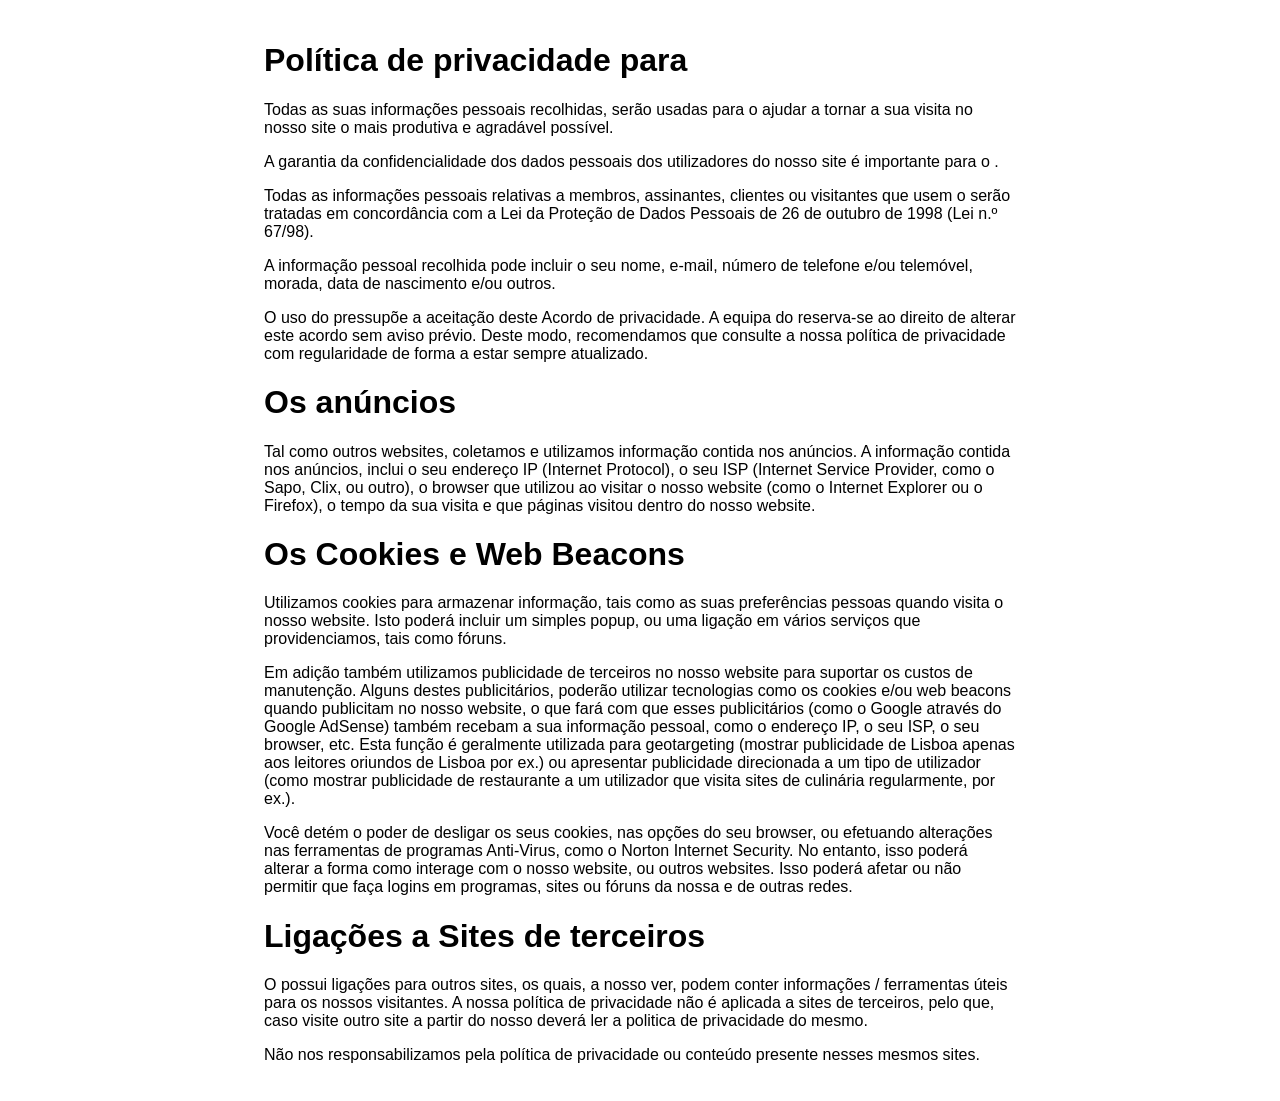
<file: privacidade/index.html>
<!DOCTYPE html>
<html lang="pt-BR" dir="ltr">
  <head>
    <meta charset="utf-8">
    <title>   - Política de Privacidade</title>
    <style>
      html {
        font-family: sans-serif;
      }
      body {
        padding: 1% 20%;
      }
    </style>
  </head>
  <body>
    <h1>
      Política de privacidade para   
    </h1>
    <p>Todas as suas informações pessoais recolhidas, serão usadas para o ajudar a tornar a sua visita no nosso site o mais produtiva e agradável possível.</p>
    <p>
      A garantia da confidencialidade dos dados pessoais dos utilizadores do nosso site é importante para o   .
    </p>
    <p>
      Todas as informações pessoais relativas a membros, assinantes, clientes ou visitantes que usem o    serão tratadas em concordância com a Lei da Proteção de Dados Pessoais de 26 de outubro de 1998 (Lei n.º 67/98).
    </p>
    <p>
      A informação pessoal recolhida pode incluir o seu nome, e-mail, número de telefone e/ou telemóvel, morada, data de nascimento e/ou outros.
    </p>
    <p>
      O uso do    pressupõe a aceitação deste Acordo de privacidade. A equipa do    reserva-se ao direito de alterar este acordo sem aviso prévio. Deste modo, recomendamos que consulte a nossa política de privacidade com regularidade de forma a estar sempre atualizado.
    </p>
    <h1>
      Os anúncios
    </h1>
    <p>
      Tal como outros websites, coletamos e utilizamos informação contida nos anúncios. A informação contida nos anúncios, inclui o seu endereço IP (Internet Protocol), o seu ISP (Internet Service Provider, como o Sapo, Clix, ou outro), o browser que utilizou ao visitar o nosso website (como o Internet Explorer ou o Firefox), o tempo da sua visita e que páginas visitou dentro do nosso website.
    </p>
    <h1>
      Os Cookies e Web Beacons
    </h1>
    <p>
      Utilizamos cookies para armazenar informação, tais como as suas preferências pessoas quando visita o nosso website. Isto poderá incluir um simples popup, ou uma ligação em vários serviços que providenciamos, tais como fóruns.
    </p>
    <p>
      Em adição também utilizamos publicidade de terceiros no nosso website para suportar os custos de manutenção. Alguns destes publicitários, poderão utilizar tecnologias como os cookies e/ou web beacons quando publicitam no nosso website, o que fará com que esses publicitários (como o Google através do Google AdSense) também recebam a sua informação pessoal, como o endereço IP, o seu ISP, o seu browser, etc. Esta função é geralmente utilizada para geotargeting (mostrar publicidade de Lisboa apenas aos leitores oriundos de Lisboa por ex.) ou apresentar publicidade direcionada a um tipo de utilizador (como mostrar publicidade de restaurante a um utilizador que visita sites de culinária regularmente, por ex.).
    </p>
    <p>
      Você detém o poder de desligar os seus cookies, nas opções do seu browser, ou efetuando alterações nas ferramentas de programas Anti-Virus, como o Norton Internet Security. No entanto, isso poderá alterar a forma como interage com o nosso website, ou outros websites. Isso poderá afetar ou não permitir que faça logins em programas, sites ou fóruns da nossa e de outras redes.
    </p>
    <h1>
      Ligações a Sites de terceiros
    </h1>
    <p>
      O    possui ligações para outros sites, os quais, a nosso ver, podem conter informações / ferramentas úteis para os nossos visitantes. A nossa política de privacidade não é aplicada a sites de terceiros, pelo que, caso visite outro site a partir do nosso deverá ler a politica de privacidade do mesmo.
    </p>
    <p>Não nos responsabilizamos pela política de privacidade ou conteúdo presente nesses mesmos sites.</p>
  </body>
</html>
</file>
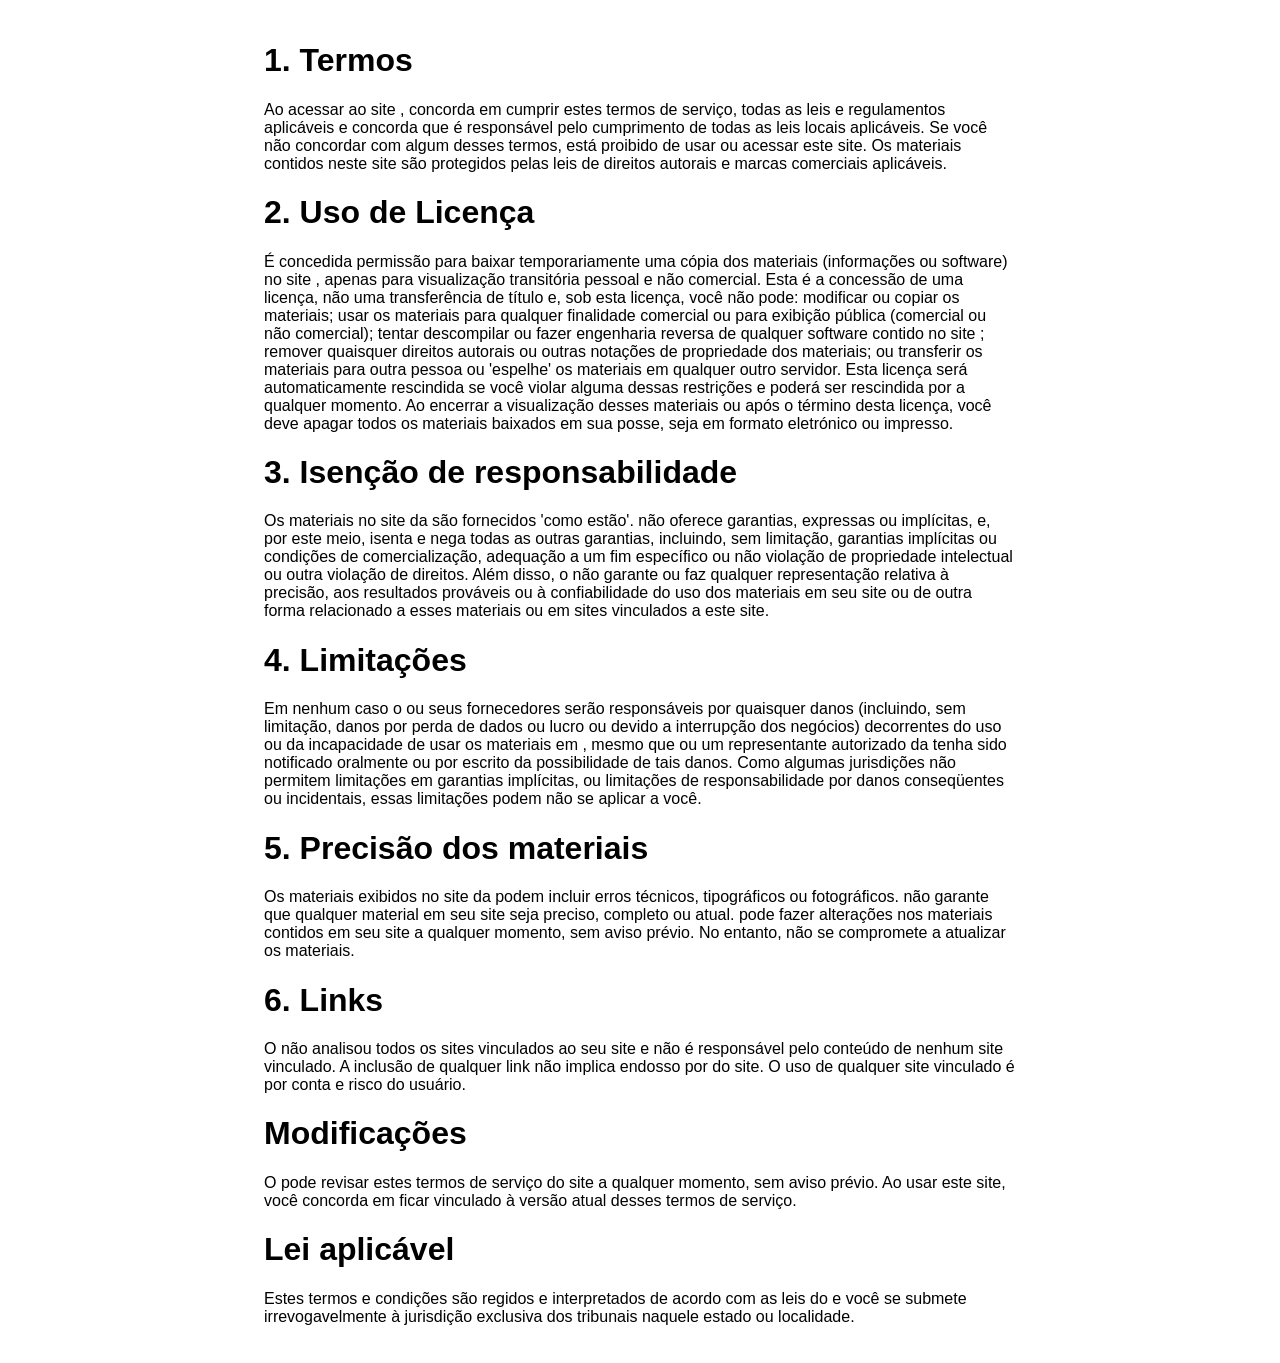
<file: termos/index.html>
<!DOCTYPE html>
<html lang="pt-BR" dir="ltr">

<head>
  <meta charset="utf-8">
  <title>   - Termos de Uso</title>
  <style>
    body {
      padding: 1% 20%;
      font-family: sans-serif;
    }
    @media (max-width: 600px) {
      body {
        padding: 1% 2%;
      }
    }
  </style>
</head>

<body>
  <h1>1. Termos</h1>
  <p>  Ao acessar ao site   , concorda em cumprir estes termos de serviço, todas as leis e regulamentos aplicáveis ​​e concorda que é responsável pelo cumprimento de todas as leis locais aplicáveis. Se você não concordar com algum
    desses termos, está proibido de usar ou acessar este site. Os materiais contidos neste site são protegidos pelas leis de direitos autorais e marcas comerciais aplicáveis.
</p>
  <h1>2. Uso de Licença</h1>
  <p>  É concedida permissão para baixar temporariamente uma cópia dos materiais (informações ou software) no site    , apenas para visualização transitória pessoal e não comercial. Esta é a concessão de uma licença, não uma
    transferência de título e, sob esta licença, você não pode:

    modificar ou copiar os materiais;
    usar os materiais para qualquer finalidade comercial ou para exibição pública (comercial ou não comercial);
    tentar descompilar ou fazer engenharia reversa de qualquer software contido no site   ;
    remover quaisquer direitos autorais ou outras notações de propriedade dos materiais; ou
    transferir os materiais para outra pessoa ou 'espelhe' os materiais em qualquer outro servidor.
    Esta licença será automaticamente rescindida se você violar alguma dessas restrições e poderá ser rescindida por    a qualquer momento. Ao encerrar a visualização desses materiais ou após o término desta licença, você deve apagar
    todos os materiais baixados em sua posse, seja em formato eletrónico ou impresso.</p>

  <h1>3. Isenção de responsabilidade</h1>
  <p>  Os materiais no site da    são fornecidos 'como estão'.    não oferece garantias, expressas ou implícitas, e, por este meio, isenta e nega todas as outras garantias, incluindo, sem limitação, garantias
    implícitas ou condições de comercialização, adequação a um fim específico ou não violação de propriedade intelectual ou outra violação de direitos.
    Além disso, o    não garante ou faz qualquer representação relativa à precisão, aos resultados prováveis ​​ou à confiabilidade do uso dos materiais em seu site ou de outra forma relacionado a esses materiais ou em sites
    vinculados a este site.</p>
  <h1>4. Limitações</h1>
  <p>  Em nenhum caso o    ou seus fornecedores serão responsáveis ​​por quaisquer danos (incluindo, sem limitação, danos por perda de dados ou lucro ou devido a interrupção dos negócios) decorrentes do uso ou da incapacidade de usar os
    materiais em   , mesmo que    ou um representante autorizado da    tenha sido notificado oralmente ou por escrito da possibilidade de tais danos. Como algumas jurisdições não permitem
    limitações em garantias implícitas, ou limitações de responsabilidade por danos conseqüentes ou incidentais, essas limitações podem não se aplicar a você.
</p>
  <h1>5. Precisão dos materiais</h1>
  <p>Os materiais exibidos no site da    podem incluir erros técnicos, tipográficos ou fotográficos.    não garante que qualquer material em seu site seja preciso, completo ou atual.    pode fazer
  alterações nos materiais contidos em seu site a qualquer momento, sem aviso prévio. No entanto,    não se compromete a atualizar os materiais.
</p>
  <h1>6. Links</h1>
  <p>  O    não analisou todos os sites vinculados ao seu site e não é responsável pelo conteúdo de nenhum site vinculado. A inclusão de qualquer link não implica endosso por    do site. O uso de qualquer site
    vinculado é por conta e risco do usuário.
</p>
  <h1>Modificações</h1>
  <p>  O    pode revisar estes termos de serviço do site a qualquer momento, sem aviso prévio. Ao usar este site, você concorda em ficar vinculado à versão atual desses termos de serviço.
</p>
  <h1>Lei aplicável</h1>
  <p>  Estes termos e condições são regidos e interpretados de acordo com as leis do    e você se submete irrevogavelmente à jurisdição exclusiva dos tribunais naquele estado ou localidade.
</p>
</body>

</html>
</file>
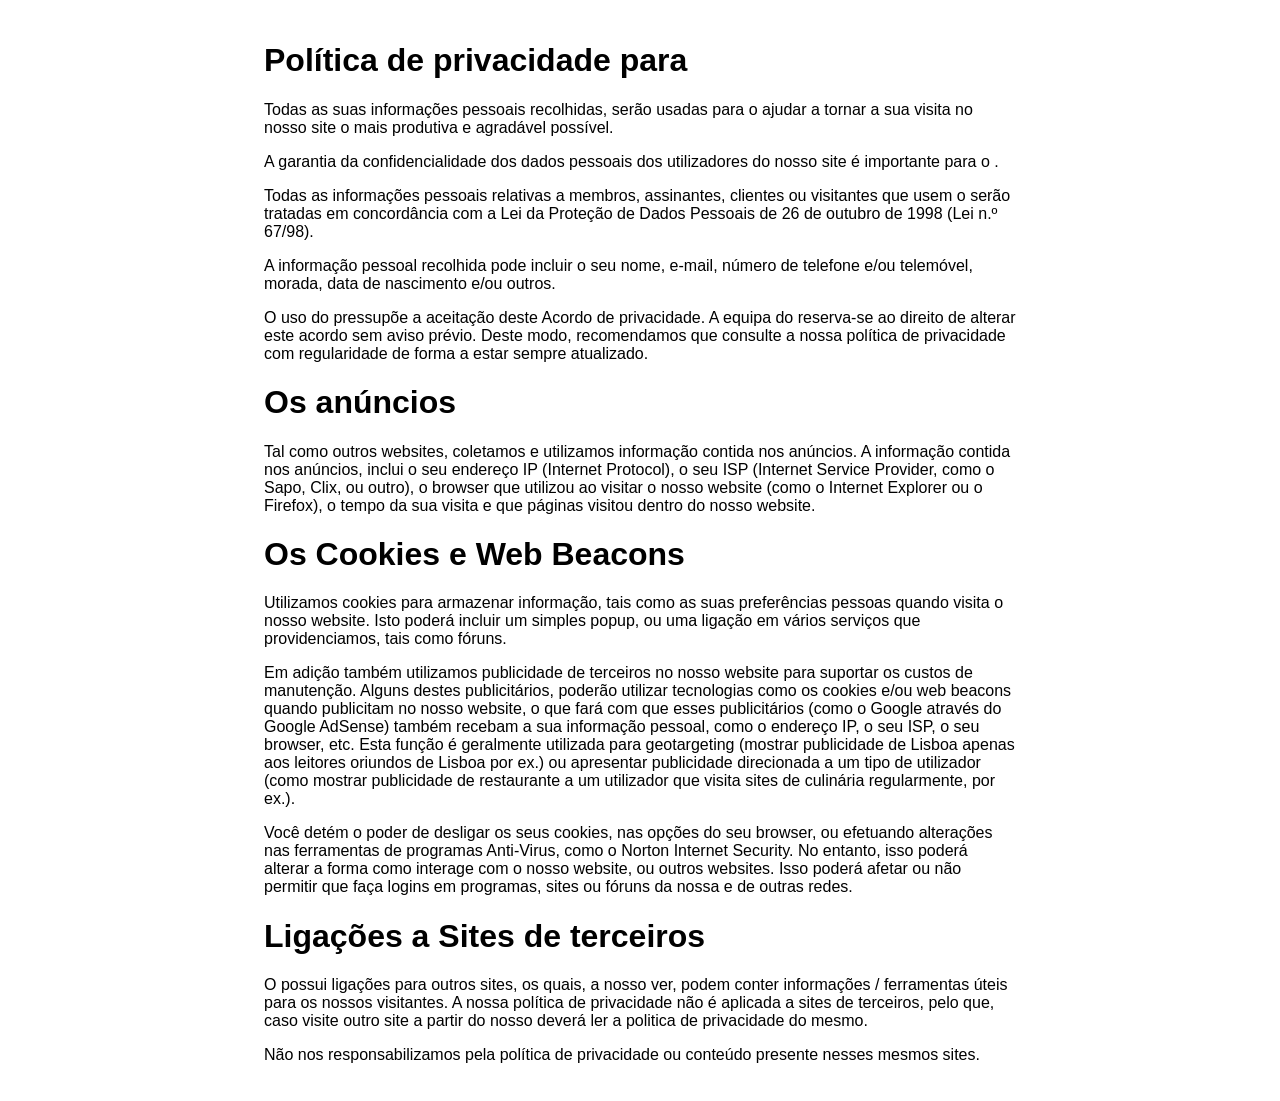
<file: downsell-manual/privacidade/index.html>
<!DOCTYPE html>
<html lang="pt-BR" dir="ltr">
  <head>
    <meta charset="utf-8">
    <title>  - Política de Privacidade</title>
    <style>
      html {
        font-family: sans-serif;
      }
      body {
        padding: 1% 20%;
      }
    </style>
  </head>
  <body>
    <h1>
      Política de privacidade para  
    </h1>
    <p>Todas as suas informações pessoais recolhidas, serão usadas para o ajudar a tornar a sua visita no nosso site o mais produtiva e agradável possível.</p>
    <p>
      A garantia da confidencialidade dos dados pessoais dos utilizadores do nosso site é importante para o  .
    </p>
    <p>
      Todas as informações pessoais relativas a membros, assinantes, clientes ou visitantes que usem o   serão tratadas em concordância com a Lei da Proteção de Dados Pessoais de 26 de outubro de 1998 (Lei n.º 67/98).
    </p>
    <p>
      A informação pessoal recolhida pode incluir o seu nome, e-mail, número de telefone e/ou telemóvel, morada, data de nascimento e/ou outros.
    </p>
    <p>
      O uso do   pressupõe a aceitação deste Acordo de privacidade. A equipa do   reserva-se ao direito de alterar este acordo sem aviso prévio. Deste modo, recomendamos que consulte a nossa política de privacidade com regularidade de forma a estar sempre atualizado.
    </p>
    <h1>
      Os anúncios
    </h1>
    <p>
      Tal como outros websites, coletamos e utilizamos informação contida nos anúncios. A informação contida nos anúncios, inclui o seu endereço IP (Internet Protocol), o seu ISP (Internet Service Provider, como o Sapo, Clix, ou outro), o browser que utilizou ao visitar o nosso website (como o Internet Explorer ou o Firefox), o tempo da sua visita e que páginas visitou dentro do nosso website.
    </p>
    <h1>
      Os Cookies e Web Beacons
    </h1>
    <p>
      Utilizamos cookies para armazenar informação, tais como as suas preferências pessoas quando visita o nosso website. Isto poderá incluir um simples popup, ou uma ligação em vários serviços que providenciamos, tais como fóruns.
    </p>
    <p>
      Em adição também utilizamos publicidade de terceiros no nosso website para suportar os custos de manutenção. Alguns destes publicitários, poderão utilizar tecnologias como os cookies e/ou web beacons quando publicitam no nosso website, o que fará com que esses publicitários (como o Google através do Google AdSense) também recebam a sua informação pessoal, como o endereço IP, o seu ISP, o seu browser, etc. Esta função é geralmente utilizada para geotargeting (mostrar publicidade de Lisboa apenas aos leitores oriundos de Lisboa por ex.) ou apresentar publicidade direcionada a um tipo de utilizador (como mostrar publicidade de restaurante a um utilizador que visita sites de culinária regularmente, por ex.).
    </p>
    <p>
      Você detém o poder de desligar os seus cookies, nas opções do seu browser, ou efetuando alterações nas ferramentas de programas Anti-Virus, como o Norton Internet Security. No entanto, isso poderá alterar a forma como interage com o nosso website, ou outros websites. Isso poderá afetar ou não permitir que faça logins em programas, sites ou fóruns da nossa e de outras redes.
    </p>
    <h1>
      Ligações a Sites de terceiros
    </h1>
    <p>
      O   possui ligações para outros sites, os quais, a nosso ver, podem conter informações / ferramentas úteis para os nossos visitantes. A nossa política de privacidade não é aplicada a sites de terceiros, pelo que, caso visite outro site a partir do nosso deverá ler a politica de privacidade do mesmo.
    </p>
    <p>Não nos responsabilizamos pela política de privacidade ou conteúdo presente nesses mesmos sites.</p>
  </body>
</html>
</file>
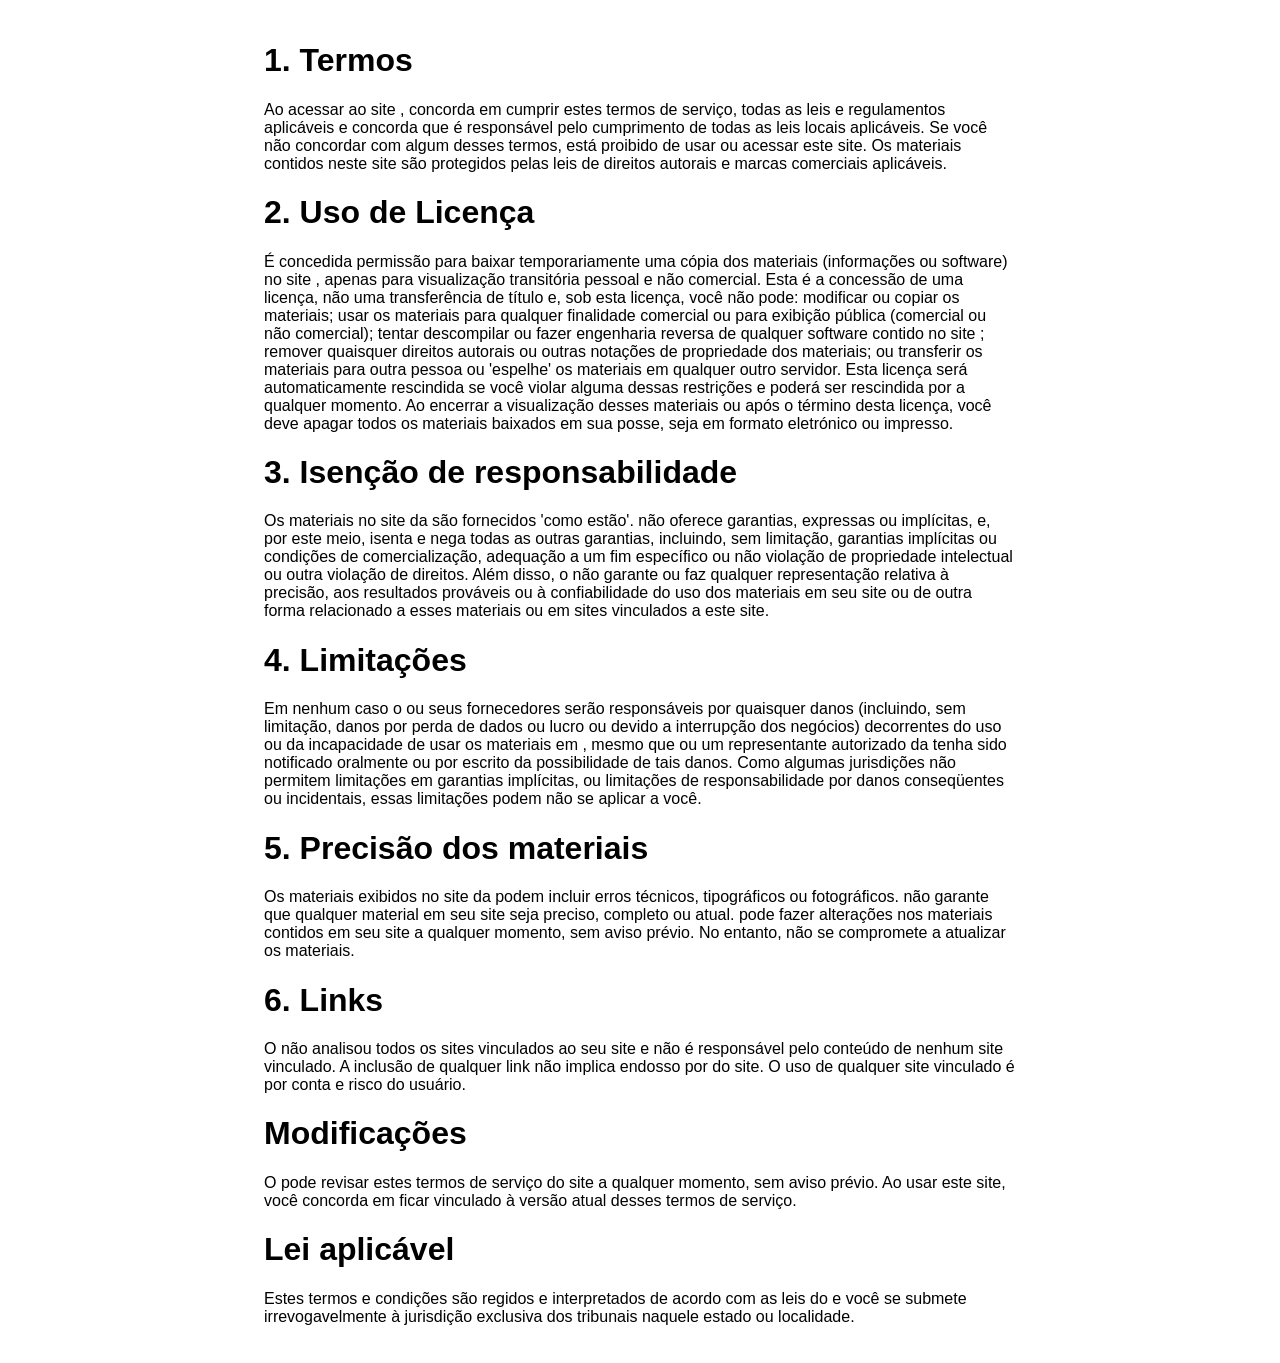
<file: downsell-manual/termos/index.html>
<!DOCTYPE html>
<html lang="pt-BR" dir="ltr">

<head>
  <meta charset="utf-8">
  <title>  - Termos de Uso</title>
  <style>
    body {
      padding: 1% 20%;
      font-family: sans-serif;
    }
    @media (max-width: 600px) {
      body {
        padding: 1% 2%;
      }
    }
  </style>
</head>

<body>
  <h1>1. Termos</h1>
  <p>  Ao acessar ao site  , concorda em cumprir estes termos de serviço, todas as leis e regulamentos aplicáveis ​​e concorda que é responsável pelo cumprimento de todas as leis locais aplicáveis. Se você não concordar com algum
    desses termos, está proibido de usar ou acessar este site. Os materiais contidos neste site são protegidos pelas leis de direitos autorais e marcas comerciais aplicáveis.
</p>
  <h1>2. Uso de Licença</h1>
  <p>  É concedida permissão para baixar temporariamente uma cópia dos materiais (informações ou software) no site   , apenas para visualização transitória pessoal e não comercial. Esta é a concessão de uma licença, não uma
    transferência de título e, sob esta licença, você não pode:

    modificar ou copiar os materiais;
    usar os materiais para qualquer finalidade comercial ou para exibição pública (comercial ou não comercial);
    tentar descompilar ou fazer engenharia reversa de qualquer software contido no site  ;
    remover quaisquer direitos autorais ou outras notações de propriedade dos materiais; ou
    transferir os materiais para outra pessoa ou 'espelhe' os materiais em qualquer outro servidor.
    Esta licença será automaticamente rescindida se você violar alguma dessas restrições e poderá ser rescindida por   a qualquer momento. Ao encerrar a visualização desses materiais ou após o término desta licença, você deve apagar
    todos os materiais baixados em sua posse, seja em formato eletrónico ou impresso.</p>

  <h1>3. Isenção de responsabilidade</h1>
  <p>  Os materiais no site da   são fornecidos 'como estão'.   não oferece garantias, expressas ou implícitas, e, por este meio, isenta e nega todas as outras garantias, incluindo, sem limitação, garantias
    implícitas ou condições de comercialização, adequação a um fim específico ou não violação de propriedade intelectual ou outra violação de direitos.
    Além disso, o   não garante ou faz qualquer representação relativa à precisão, aos resultados prováveis ​​ou à confiabilidade do uso dos materiais em seu site ou de outra forma relacionado a esses materiais ou em sites
    vinculados a este site.</p>
  <h1>4. Limitações</h1>
  <p>  Em nenhum caso o   ou seus fornecedores serão responsáveis ​​por quaisquer danos (incluindo, sem limitação, danos por perda de dados ou lucro ou devido a interrupção dos negócios) decorrentes do uso ou da incapacidade de usar os
    materiais em  , mesmo que   ou um representante autorizado da   tenha sido notificado oralmente ou por escrito da possibilidade de tais danos. Como algumas jurisdições não permitem
    limitações em garantias implícitas, ou limitações de responsabilidade por danos conseqüentes ou incidentais, essas limitações podem não se aplicar a você.
</p>
  <h1>5. Precisão dos materiais</h1>
  <p>Os materiais exibidos no site da   podem incluir erros técnicos, tipográficos ou fotográficos.   não garante que qualquer material em seu site seja preciso, completo ou atual.   pode fazer
  alterações nos materiais contidos em seu site a qualquer momento, sem aviso prévio. No entanto,   não se compromete a atualizar os materiais.
</p>
  <h1>6. Links</h1>
  <p>  O   não analisou todos os sites vinculados ao seu site e não é responsável pelo conteúdo de nenhum site vinculado. A inclusão de qualquer link não implica endosso por   do site. O uso de qualquer site
    vinculado é por conta e risco do usuário.
</p>
  <h1>Modificações</h1>
  <p>  O   pode revisar estes termos de serviço do site a qualquer momento, sem aviso prévio. Ao usar este site, você concorda em ficar vinculado à versão atual desses termos de serviço.
</p>
  <h1>Lei aplicável</h1>
  <p>  Estes termos e condições são regidos e interpretados de acordo com as leis do   e você se submete irrevogavelmente à jurisdição exclusiva dos tribunais naquele estado ou localidade.
</p>
</body>

</html>
</file>
